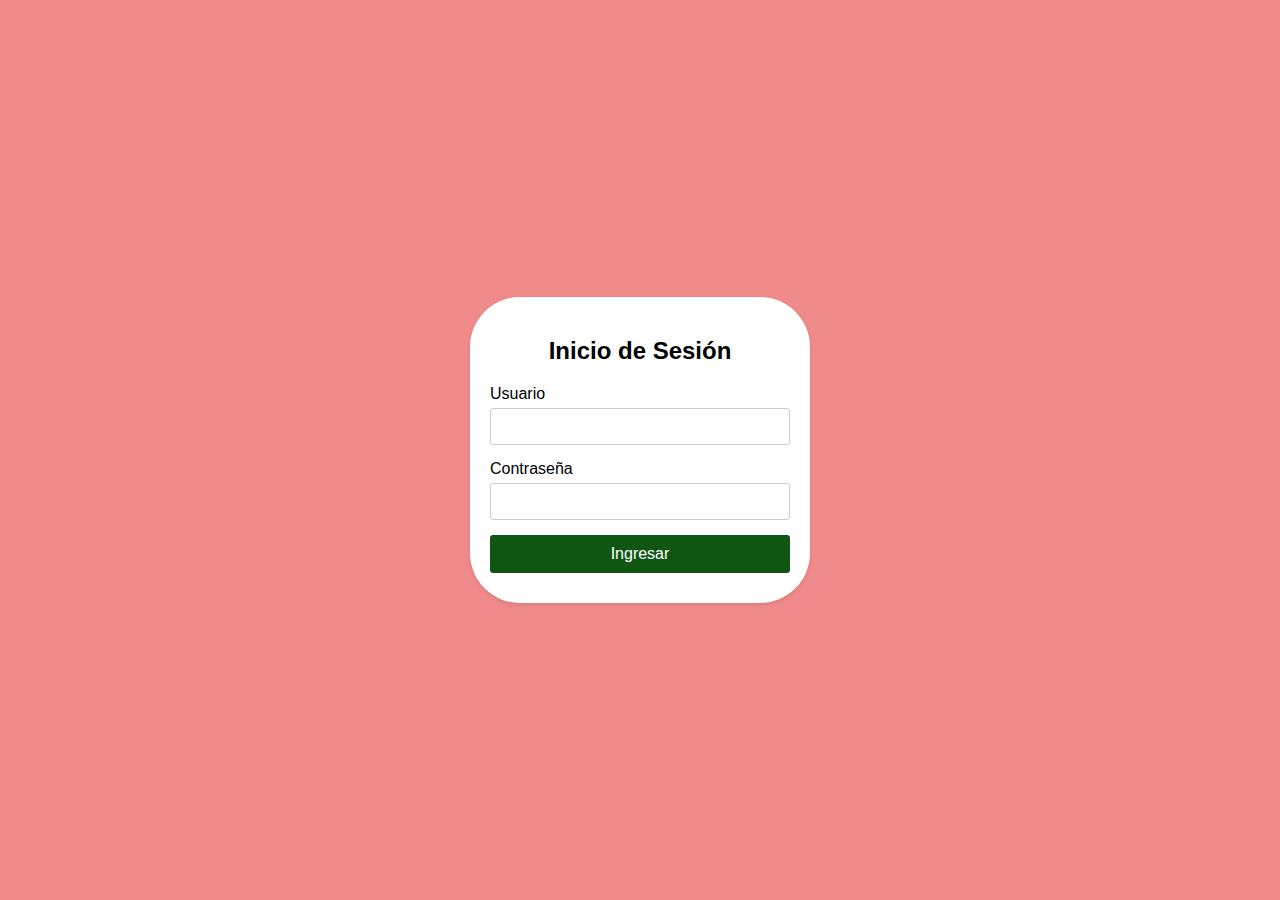
<file: Login/index.html>
<!DOCTYPE html>
<html lang="en">
<head>
    <meta charset="UTF-8">
    <meta name="viewport" content="width=device-width, initial-scale=1.0">
    <title>Login Javascript</title>
    <link rel="stylesheet" href="styles.css">    
    
</head>
<body>
    <div class="login-container">
        <h2>Inicio de Sesión</h2>
        <form id="loginForm">
            <div class="form-group">
                <label for="username">Usuario</label>
                <input type="text" id="username" name="username" required>
            </div>
            <div class="form-group">
                <label for="password">Contraseña</label>
                <input type="password" id="password" name="password" required>
            </div>
            <button type="submit">Ingresar</button>
        </form>
        <div id="error-message"></div>
    </div>
    <script src="script.js"></script>
</body>
</html>
</file>
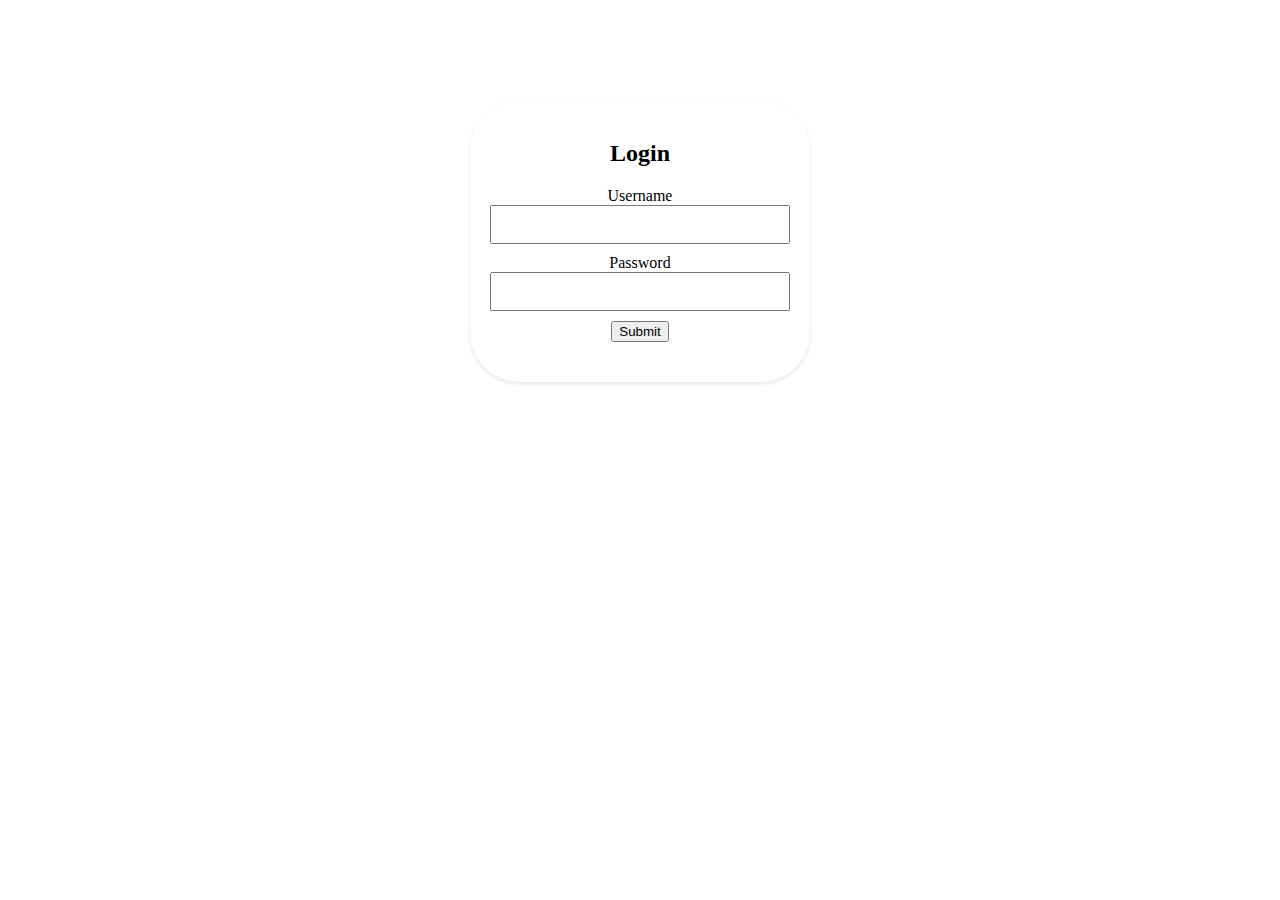
<file: Login y enlace y BD/login.html>
<!DOCTYPE html>
<html lang="es">
<head>
    <meta charset="UTF-8">
    <meta name="viewport" content="width=device-width, initial-scale=1.0">
    <title>Página de Login</title>
    <link rel="stylesheet" href="estilos.css">
</head>
<body>
    <div class="login-container">
        <h2>Login</h2>
        <form id="login-form" action="/login" method="POST">
            <label for="username">Username</label>
            <input type="text" id="username" name="username" required>
            <label for="password">Password</label>
            <input type="password" id="password" name="password" required>
            <button type="submit">Submit</button>
        </form>
    </div>
</body>
</html>
</file>
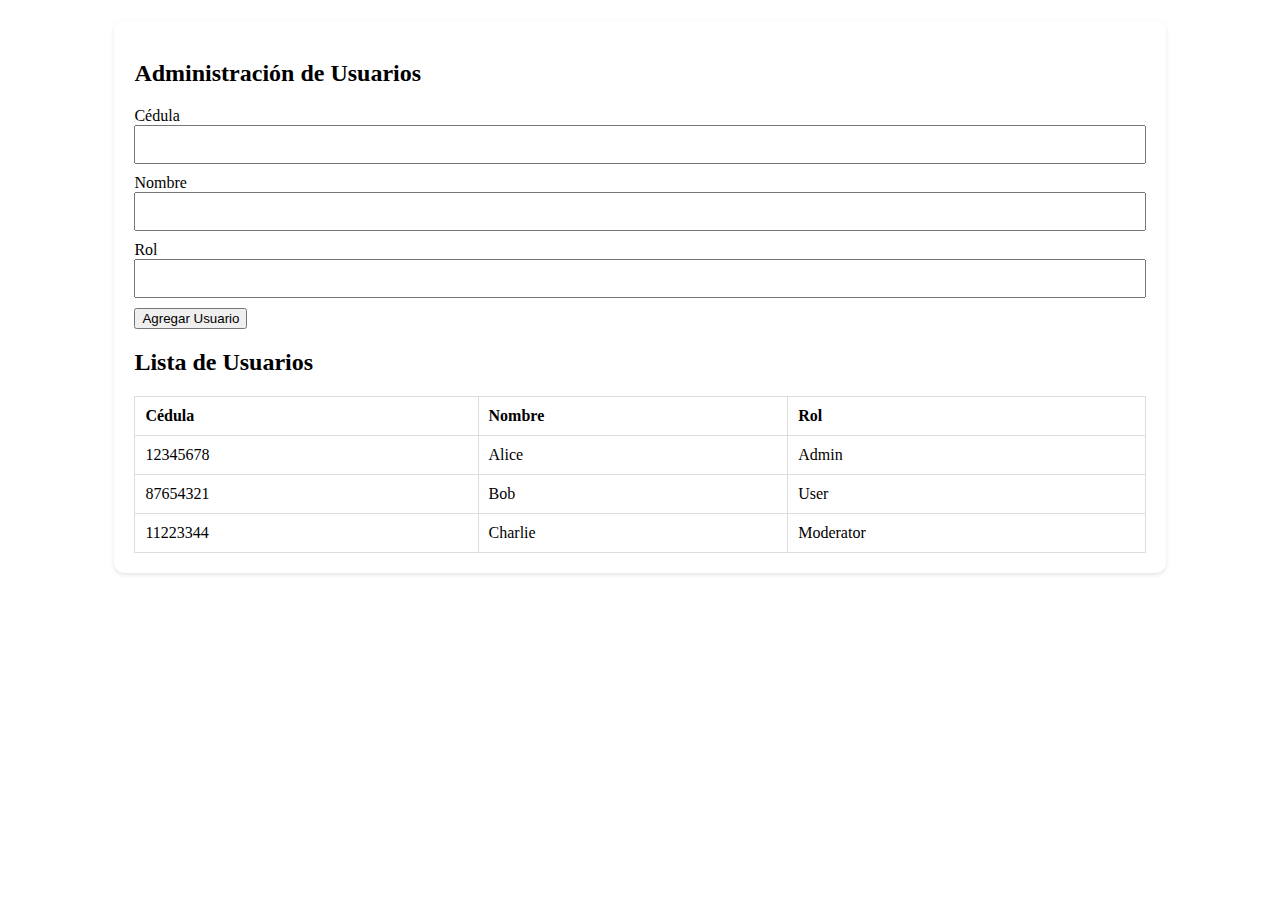
<file: Login y enlace/admin.html>
<!DOCTYPE html>
<html lang="es">
<head>
    <meta charset="UTF-8">
    <meta name="viewport" content="width=device-width, initial-scale=1.0">
    <title>Administración de Usuarios</title>
    <link rel="stylesheet" href="estilos.css">
</head>
<body>
    <div class="admin-container">
        <h2>Administración de Usuarios</h2>
        <form id="user-form">
            <label for="cedula">Cédula</label>
            <input type="text" id="cedula" name="cedula" required>
            <label for="name">Nombre</label>
            <input type="text" id="name" name="name" required>
            <label for="role">Rol</label>
            <input type="text" id="role" name="role" required>
            <button type="submit">Agregar Usuario</button>
        </form>
        <h2>Lista de Usuarios</h2>
        <table>
            <thead>
                <tr>
                    <th>Cédula</th>
                    <th>Nombre</th>
                    <th>Rol</th>
                </tr>
            </thead>
            <tbody id="user-list">
                <!-- Los datos de usuarios serán añadidos aquí -->
            </tbody>
        </table>
    </div>
    <script src="admin.js"></script>
</body>
</html>
</file>
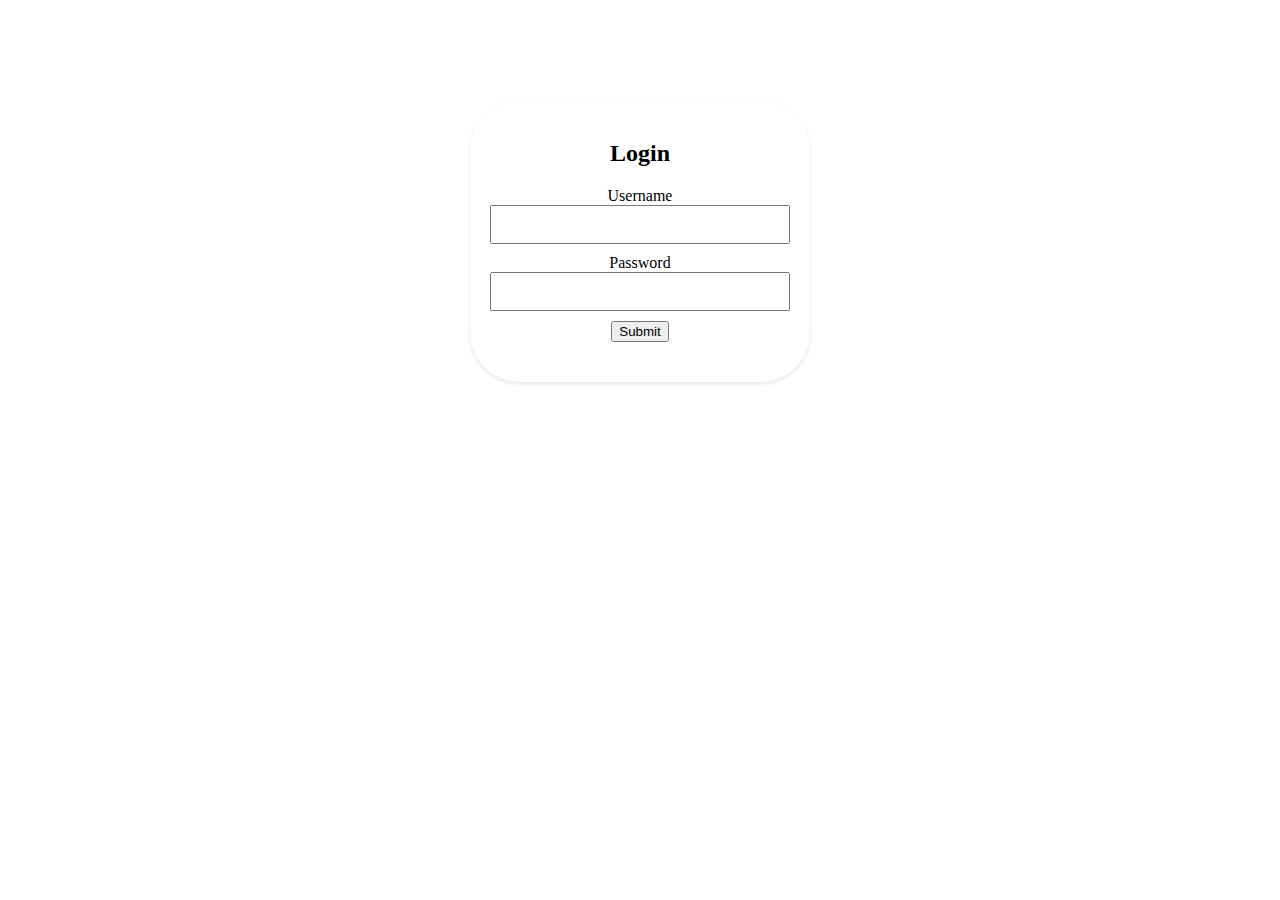
<file: Login y enlace/login.html>
<!DOCTYPE html>
<html lang="es">
<head>
    <meta charset="UTF-8">
    <meta name="viewport" content="width=device-width, initial-scale=1.0">
    <title>Página de Login</title>
    <link rel="stylesheet" href="estilos.css">
</head>
<body>
    <div class="login-container">
        <h2>Login</h2>
        <form id="login-form">
            <label for="username">Username</label>
            <input type="text" id="username" name="username" required>
            <label for="password">Password</label>
            <input type="password" id="password" name="password" required>
            <button type="submit">Submit</button>
        </form>
    </div>
    <script src="login.js"></script>
</body>
</html>
</file>
<file: Login/styles.css>
body {
    font-family:  'Trebuchet MS', 'Lucida Sans Unicode', 'Lucida Grande', 'Lucida Sans', Arial, sans-serif  ;
    background-color: #f18b8b;
    display: flex;
    justify-content: center;
    align-items: center;
    height: 100vh;
    margin: 0;
}

.login-container {
    background-color: #fff;
    padding: 20px;
    border-radius: 50px;
    box-shadow: 0 2px 4px rgba(0, 0, 0, 0.1);
    width: 300px;
}

.login-container h2 {
    margin-bottom: 20px;
    text-align: center;
}

.form-group {
    margin-bottom: 15px;
}

.form-group label {
    display: block;
    margin-bottom: 5px;
}

.form-group input {
    width: 100%;
    padding: 10px;
    box-sizing: border-box;
    border: 1px solid #ccc;
    border-radius: 3px;
}

button {
    width: 100%;
    padding: 10px;
    background-color: #105613;
    border: none;
    border-radius: 3px;
    color: #fff;
    font-size: 16px;
    cursor: pointer;
}

button:hover {
    background-color: #687669;
}

#error-message {
    color: red;
    margin-top: 10px;
    text-align: center;
}
</file>
<file: Login y enlace y BD/estilos.css>
/* Estilos para el contenedor de login */
.login-container {
    background-color: #fff;
    padding: 20px;
    border-radius: 50px;
    box-shadow: 0 2px 4px rgba(0, 0, 0, 0.1);
    width: 300px;
    margin: 100px auto;
    text-align: center;
}
.login-container h2 {
    margin-bottom: 20px;
}
label, input {
    display: block;
    width: 100%;
}
input {
    margin-bottom: 10px;
    padding: 10px;
    box-sizing: border-box;
}

/* Estilos para el contenedor de administración */
.admin-container {
    width: 80%;
    margin: 20px auto;
    padding: 20px;
    border-radius: 10px;
    box-shadow: 0 2px 4px rgba(0, 0, 0, 0.1);
    background-color: #fff;
}
table {
    width: 100%;
    border-collapse: collapse;
    margin-top: 20px;
}
table, th, td {
    border: 1px solid #ddd;
}
th, td {
    padding: 10px;
    text-align: left;
}
form {
    margin-bottom: 20px;
}
</file>
<file: Login y enlace/estilos.css>
/* Estilos para el contenedor de login */
.login-container {
    background-color: #fff;
    padding: 20px;
    border-radius: 50px;
    box-shadow: 0 2px 4px rgba(0, 0, 0, 0.1);
    width: 300px;
    margin: 100px auto;
    text-align: center;
}
.login-container h2 {
    margin-bottom: 20px;
}
label, input {
    display: block;
    width: 100%;
}
input {
    margin-bottom: 10px;
    padding: 10px;
    box-sizing: border-box;
}

/* Estilos para el contenedor de administración */
.admin-container {
    width: 80%;
    margin: 20px auto;
    padding: 20px;
    border-radius: 10px;
    box-shadow: 0 2px 4px rgba(0, 0, 0, 0.1);
    background-color: #fff;
}
table {
    width: 100%;
    border-collapse: collapse;
    margin-top: 20px;
}
table, th, td {
    border: 1px solid #ddd;
}
th, td {
    padding: 10px;
    text-align: left;
}
form {
    margin-bottom: 20px;
}
</file>
